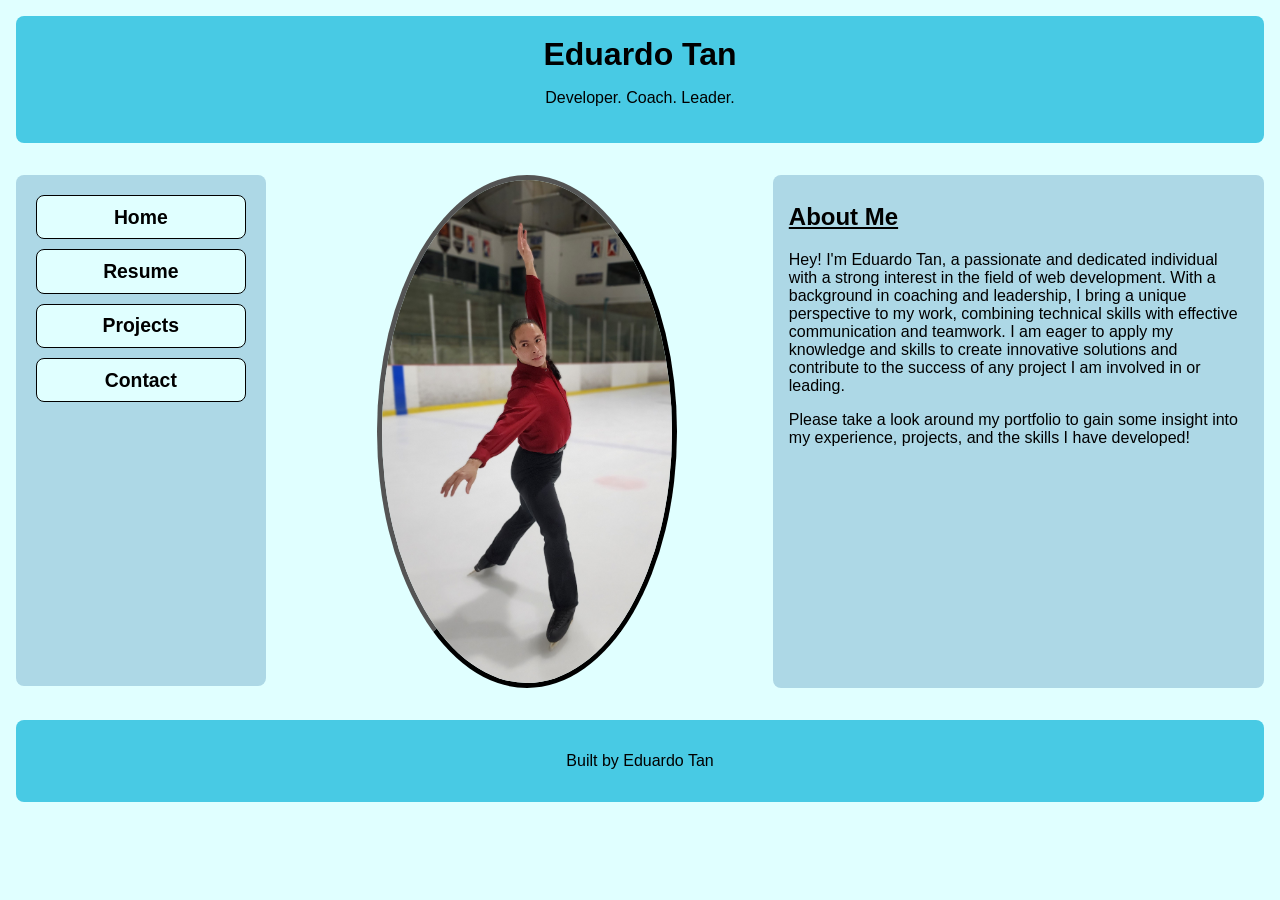
<file: index.html>
<!DOCTYPE html>
<html lang="en">
<head>
    <meta charset="UTF-8">
    <meta name="viewport" content="width=device-width, initial-scale=1.0">
    <link rel="stylesheet" href="styles.css">
    <title>Eduardo Tan's Portfolio | Home</title>
</head>
<body>
    <header>
        <h1>Eduardo Tan</h1>
        <p>Developer. Coach. Leader.</p>
    </header>
    <nav>
        <ul>
            <li><a href="index.html">Home</a></li>
            <li><a href="resume.html">Resume</a></li>
            <li><a href="projects.html">Projects</a></li>
            <li><a href="contact.html">Contact</a></li>
        </ul>
    </nav>
    <main>
        <section id="primary">
            <h2>About Me</h2>
            <p>
                Hey! I'm Eduardo Tan, a passionate and dedicated individual with a strong 
                interest in the field of web development. With a background in coaching 
                and leadership, I bring a unique perspective to my work, combining technical 
                skills with effective communication and teamwork. I am eager to apply my 
                knowledge and skills to create innovative solutions and contribute to the 
                success of any project I am involved in or leading.
            </p>
            <p>
                Please take a look around my portfolio to gain some insight into my experience, 
                projects, and the skills I have developed!
            </p>
        </section>
        <div class="photo">
            <img src="images/skating-shot.jpg" alt="Eduardo Tan's Skating Photo" width="300">
        </div>
    </main>
    <footer>
        <p>Built by Eduardo Tan</p>
    </footer>
</body>
</html>
</file>
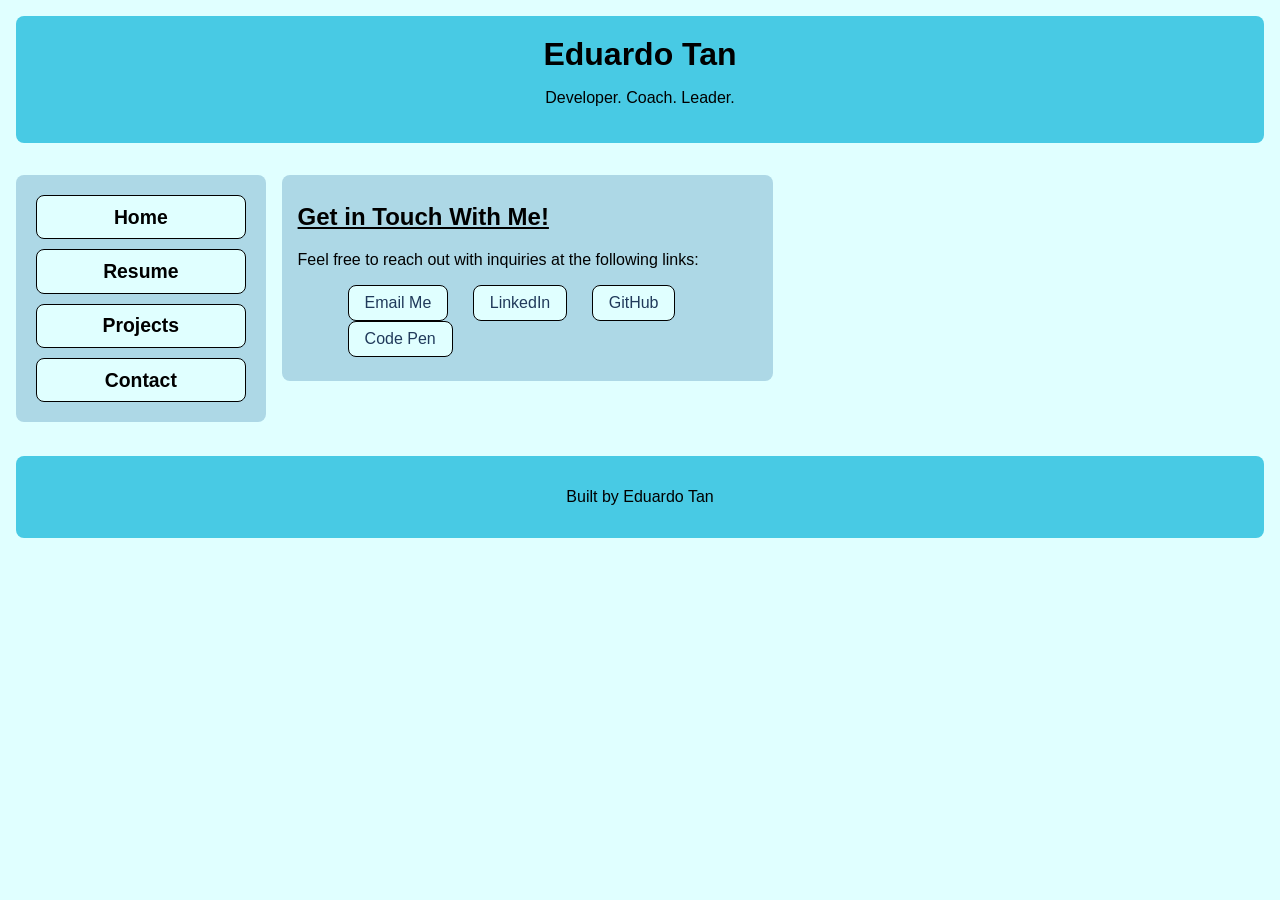
<file: contact.html>
<!DOCTYPE html>
<html lang="en">
<head>
    <meta charset="UTF-8">
    <meta name="viewport" content="width=device-width, initial-scale=1.0">
    <link rel="stylesheet" href="styles.css">
    <title>Eduardo Tan's Portfolio | Contact</title>
</head>
<body>
    <header>
        <h1>Eduardo Tan</h1>
        <p>Developer. Coach. Leader.</p>
    </header>
    <nav>
        <ul>
            <li><a href="index.html">Home</a></li>
            <li><a href="resume.html">Resume</a></li>
            <li><a href="projects.html">Projects</a></li>
            <li><a href="contact.html">Contact</a></li>
        </ul>
    </nav>
    <main>
        <section id="link-list">
            <h2>Get in Touch With Me!</h2>
            <p>Feel free to reach out with inquiries at the following links:</p>
            <ul>
                <li><a href="mailto:eduardo.tan@email.com">Email Me</a></li>
                <li><a href="https://linkedin.com/in/eduardo-tan-404066196">LinkedIn</a></li>
                <li><a href="https://github.com/emtan-tan">GitHub</a></li>
                <li><a href="https://codepen.io/emtan-tan">Code Pen</a></li>
            </ul>
        </section>
    </main>
    <footer>
        <p>Built by Eduardo Tan</p>
    </footer>
</body>
</html>
</file>
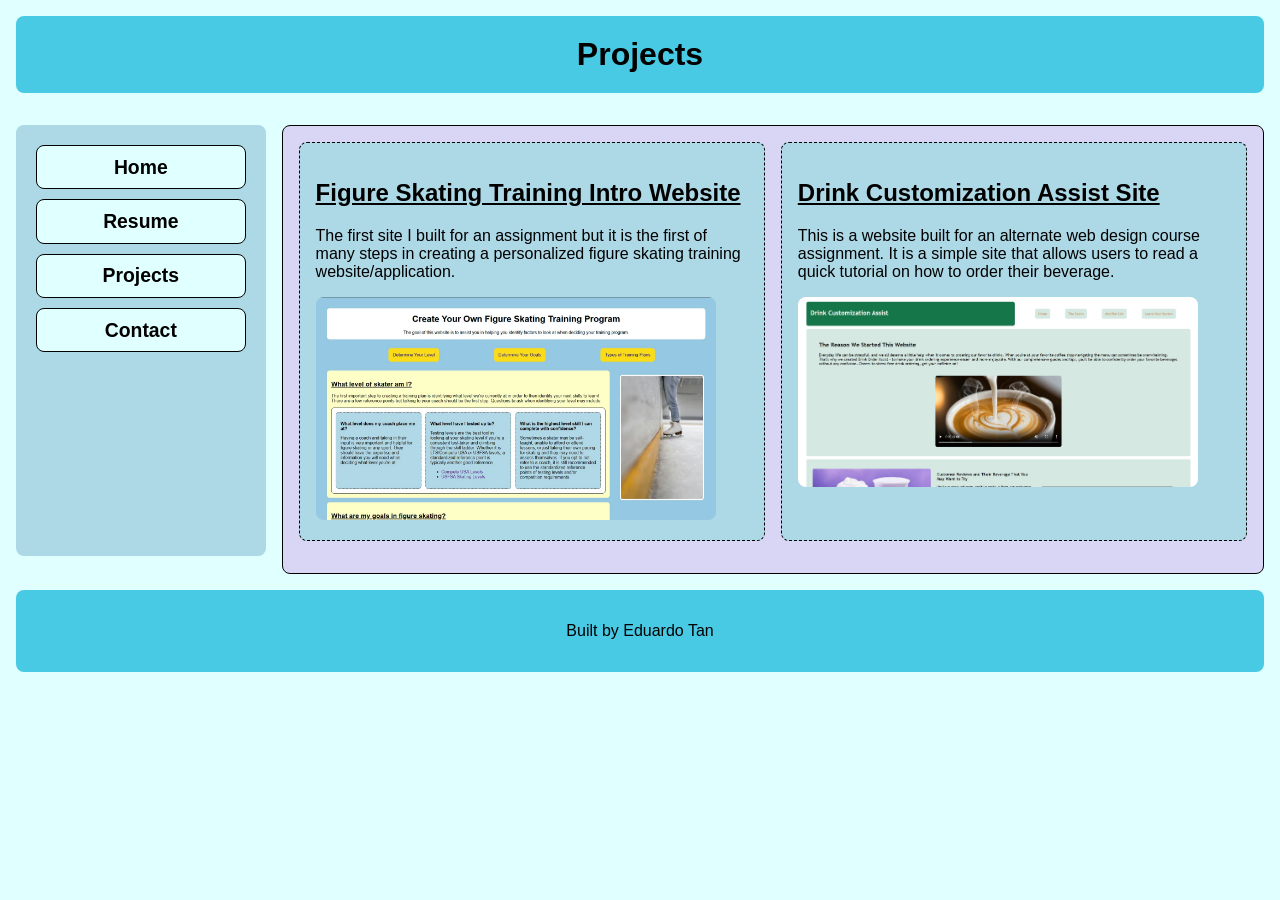
<file: projects.html>
<!DOCTYPE html>
<html lang="en">
<head>
    <meta charset="UTF-8">
    <meta name="viewport" content="width=device-width, initial-scale=1.0">
    <link rel="stylesheet" href="styles.css">
    <title>Eduardo Tan's Portfolio | Projects</title>
</head>
<body>
    <header>
        <h1>Projects</h1>
    </header>
    <nav>
        <ul>
            <li><a href="index.html">Home</a></li>
            <li><a href="resume.html">Resume</a></li>
            <li><a href="projects.html">Projects</a></li>
            <li><a href="contact.html">Contact</a></li>
        </ul>
    </nav>
    <main class="card-row">
        <section>
            <h2>Figure Skating Training Intro Website</h2>
            <p>
                The first site I built for an assignment but it is the first
                of many steps in creating a personalized figure skating
                training website/application.
            </p>
            <img src="images/skate-site.jpg" alt="Figure Skating Site Photo" width="400">
        </section>
        <section>
            <h2>Drink Customization Assist Site</h2>
            <p>
                This is a website built for an alternate web design course
                assignment. It is a simple site that allows users to read 
                a quick tutorial on how to order their beverage.
            </p>
            <img src="images/drink-site.jpg" alt="Drink Customization Site Photo" width="400">
        </section>
    </main>
    <footer>
        <p>Built by Eduardo Tan</p>
    </footer>
</body>
</html>
</file>
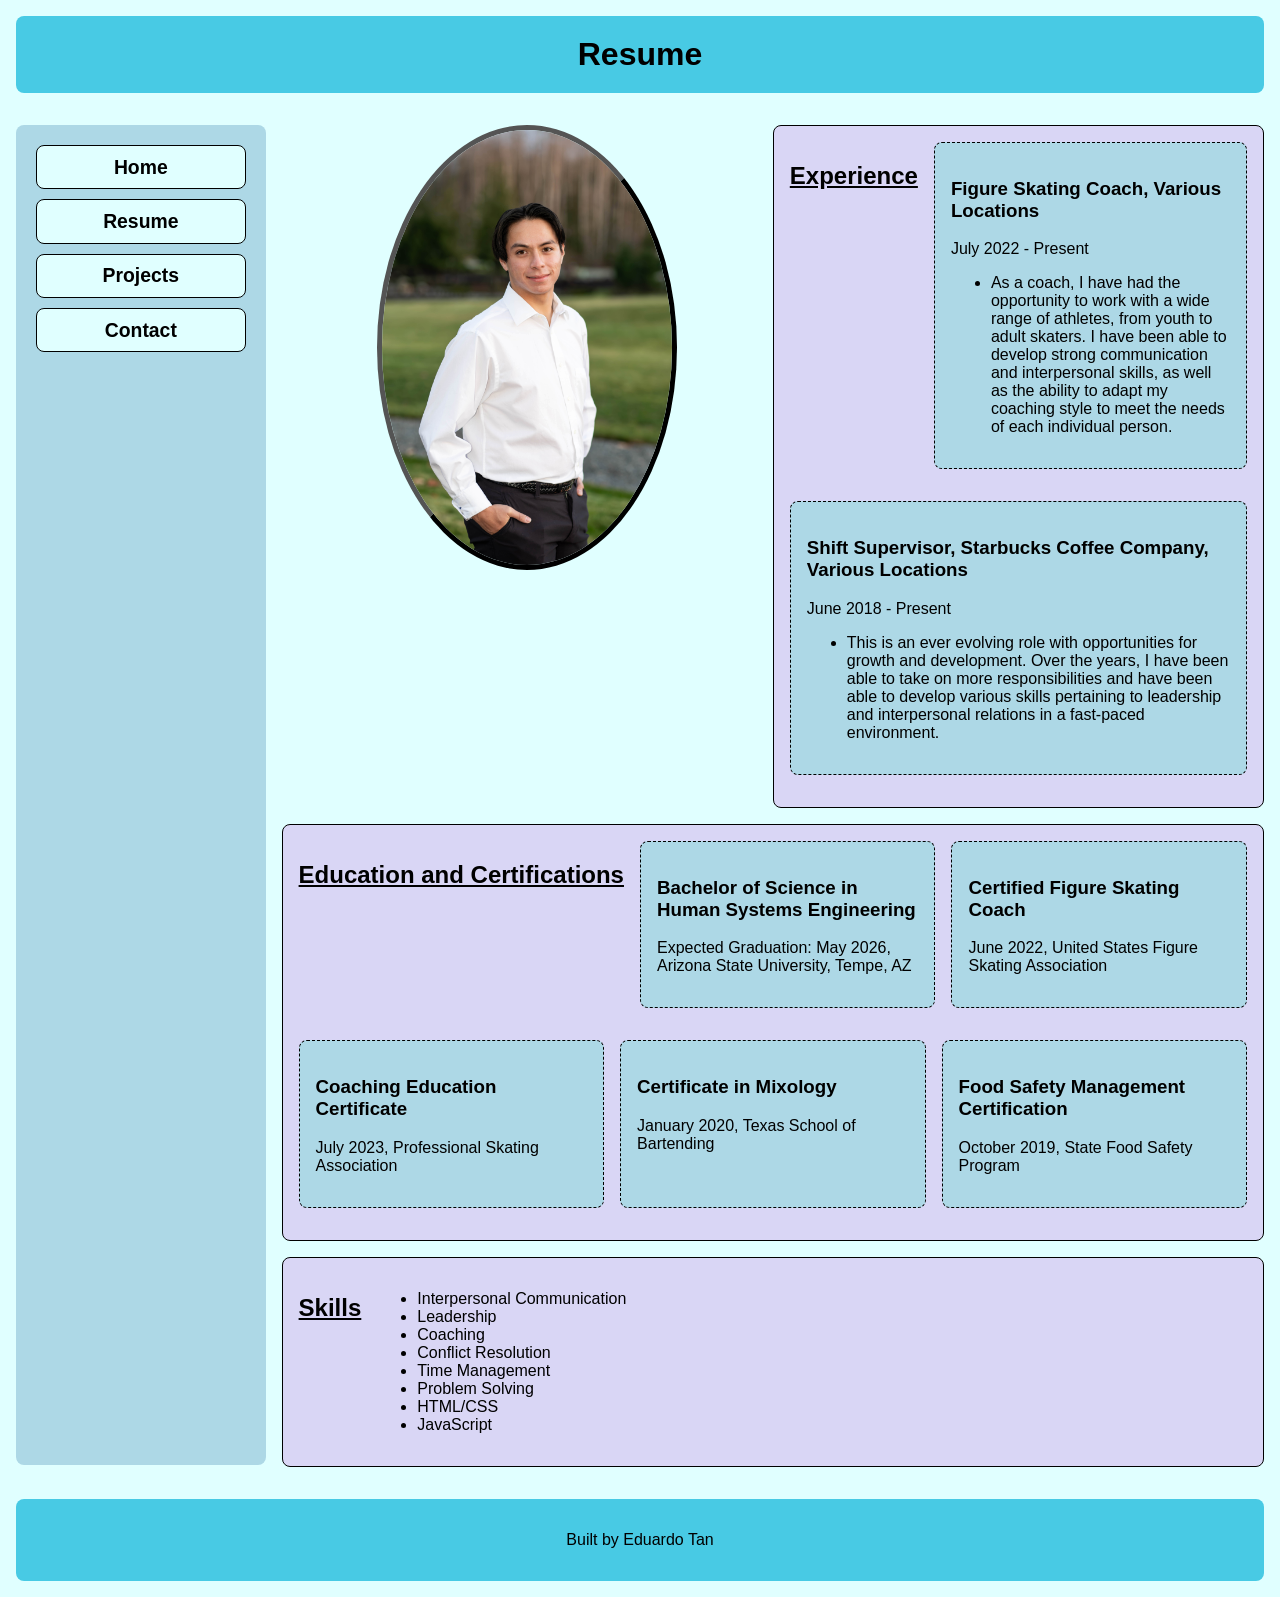
<file: resume.html>
<!DOCTYPE html>
<html lang="en">
<head>
    <meta charset="UTF-8">
    <meta name="viewport" content="width=device-width, initial-scale=1.0">
    <link rel="stylesheet" href="styles.css">
    <title>Eduardo Tan's Portfolio | Resume</title>
</head>
<body>
    <header>
        <h1>Resume</h1>
    </header>
    <nav>
        <ul>
            <li><a href="index.html">Home</a></li>
            <li><a href="resume.html">Resume</a></li>
            <li><a href="projects.html">Projects</a></li>
            <li><a href="contact.html">Contact</a></li>
        </ul>
    </nav>
    <main>
        <div class="photo">
            <img src="images/headshot.jpg" alt="Eduardo Tan's Profile Photo" width="300">
        </div>
        <section id="primary" class="card-row">
            <h2>Experience</h2>
            <section>
                <h3>Figure Skating Coach, Various Locations</h3>
                <p>July 2022 - Present</p>
                <ul>
                    <li>
                        As a coach, I have had the opportunity to work with a wide range of athletes, 
                        from youth to adult skaters. I have been able to develop strong 
                        communication and interpersonal skills, as well as the ability to adapt my 
                        coaching style to meet the needs of each individual person.
                    </li>
                </ul>
            </section>
            <section>
                <h3>Shift Supervisor, Starbucks Coffee Company, Various Locations</h3>
                <p>June 2018 - Present</p>
                <ul>
                <li>
                    This is an ever evolving role with opportunities for growth and development.
                    Over the years, I have been able to take on more responsibilities and have been
                    able to develop various skills pertaining to leadership and interpersonal relations
                    in a fast-paced environment.
                </li>
            </ul>
            </section>
        </section>
        <section id="secondary" class="card-row">
            <h2>Education and Certifications</h2>
            <section>
                <h3>Bachelor of Science in Human Systems Engineering</h3>
                <p>Expected Graduation: May 2026, Arizona State University, Tempe, AZ</p>
            </section>
            <section>
                <h3>Certified Figure Skating Coach</h3>
                <p>June 2022, United States Figure Skating Association</p>
            </section>
            <section>
                <h3>Coaching Education Certificate</h3>
                <p>July 2023, Professional Skating Association </p>
            </section>
            <section>
                <h3>Certificate in Mixology</h3>
                <p>January 2020, Texas School of Bartending</p> 
            </section>
            <section>
                <h3>Food Safety Management Certification</h3>
                <p>October 2019, State Food Safety Program</p>
            </section>
        </section>
        <section id="tertiary" class="card-row">
            <h2>Skills</h2>
            <ul>
                <li>Interpersonal Communication</li>
                <li>Leadership</li>
                <li>Coaching</li>
                <li>Conflict Resolution</li>
                <li>Time Management</li>
                <li>Problem Solving</li>
                <li>HTML/CSS</li>
                <li>JavaScript</li>
            </ul>
        </section>
    </main>
    <footer>
        <p>Built by Eduardo Tan</p>
    </footer>
</body>
</html>
</file>
<file: styles.css>
/* CSS Written by Eduardo Tan */

/* Color Palette:

Deep Blue: #203a5b
Light Lavender: #d9d6f5
Gray: #c7d3dd
Ice Blue: lightblue
Frost White: lightcyan
Aqua: #48cae4
Contrast Red: #e63946

*/

/* Global (Base) Mobile First */

* {
    box-sizing: border-box;
    border-radius: 8px;
}
body {
    background-color: lightcyan;
    display: grid;
    grid-template-columns: 1fr;
    font-family:'Segoe UI', Tahoma, Geneva, Verdana, sans-serif;
    padding: 1em;
    align-items: start;
}
a {
    color: #203a5b;
    text-decoration: none;
}
a:hover {
    color: #e63946;
}
header {
    background-color: #48cae4;
    padding: 20px;
    text-align: center;
    margin: 0 0 1em 0;
}
h1 {
    margin: 0;
}
h2 {
    text-decoration: underline;
}
nav {
    background-color: lightcyan;
    padding: 10px;
    margin: 0 0 1em 0;
    font-weight: bold;
    text-align: center;
    font-size: 110%;
}
nav a {
    display: block;
    background-color: lightcyan;
    color: black;
    text-decoration: none;
    border-radius: 8px;
    border: 1px solid black;
    margin: 0 10px;
    padding: .5em;
}
nav ul {
    list-style-type: none;
    margin: 0;
    padding-left: 0;
    font-size: 1.1em;
}
nav li {
    margin: 10px 0;
}
nav a:hover {
    color: lightcyan;
    background-color: black;
}
section {
    background-color: lightblue;
    margin: 0 0 1em 0;
    padding: .5em 1em;
}
.photo {
    margin: 0 0 1em 0;
}
.photo img {
    display: block;
    margin: 0 auto;
    border-color: black;
    border-style: outset;
    border-width: 5px;
    border-radius: 50%;
}
.card-row {
    display: flex;
    flex-wrap: wrap;
    gap: 1em;
    background-color: #d9d6f5;
    padding: 1em;
    border: 1px solid black;
}
.card-row section {
    flex: 1 1 250px;
    padding: 1em;
    background-color: lightblue;
    border: 1px dashed black;
}
#link-list li {
    display: inline-block;
    margin: 0 10px;
    background-color: lightcyan;
    padding: .5em 1em;
    border: 1px solid black;
}
footer {
    background-color: #48cae4;
    padding: 1em;
    text-align: center;
    margin: 1em 0 0 0;
}
/* MEDIA QUERIES */
@media screen and (min-width: 600px) {
    nav ul {
    display: flex;
    justify-content: space-evenly;
    padding: 0;
    }
    main {
        display: grid;
        grid-template-columns: 1fr 1fr;
        grid-template-areas: 
            "photo      primary"
            "secondary  secondary"
            "tertiary   tertiary"
            "quaternary quaternary";
    }
    .photo {
        grid-area: photo;
    }
    #primary {
        grid-area: primary;
    }
    #secondary {
        grid-area: secondary;
    }
    #tertiary {
        grid-area: tertiary;
    }
    #quaternary {
        grid-area: quaternary;
    }
}
@media screen and (min-width: 1024px) {
    nav ul {
        display: block;
    }
    body {
        margin: 0;
        display: grid;
        grid-template-columns: 20% 1fr;
        grid-template-areas: 
            "header     header"
            "nav        main"
            "footer     footer";
        gap: 1em;
    }
    header {
        background-color: #48cae4;
        grid-area: header;
    }
    nav {
        background-color: lightblue;
        grid-area: nav;
        align-self: stretch;
    }
    main {
        grid-area: main;
    }
    footer {
        margin-top: 0;
        grid-area: footer;
    }
}
</file>
